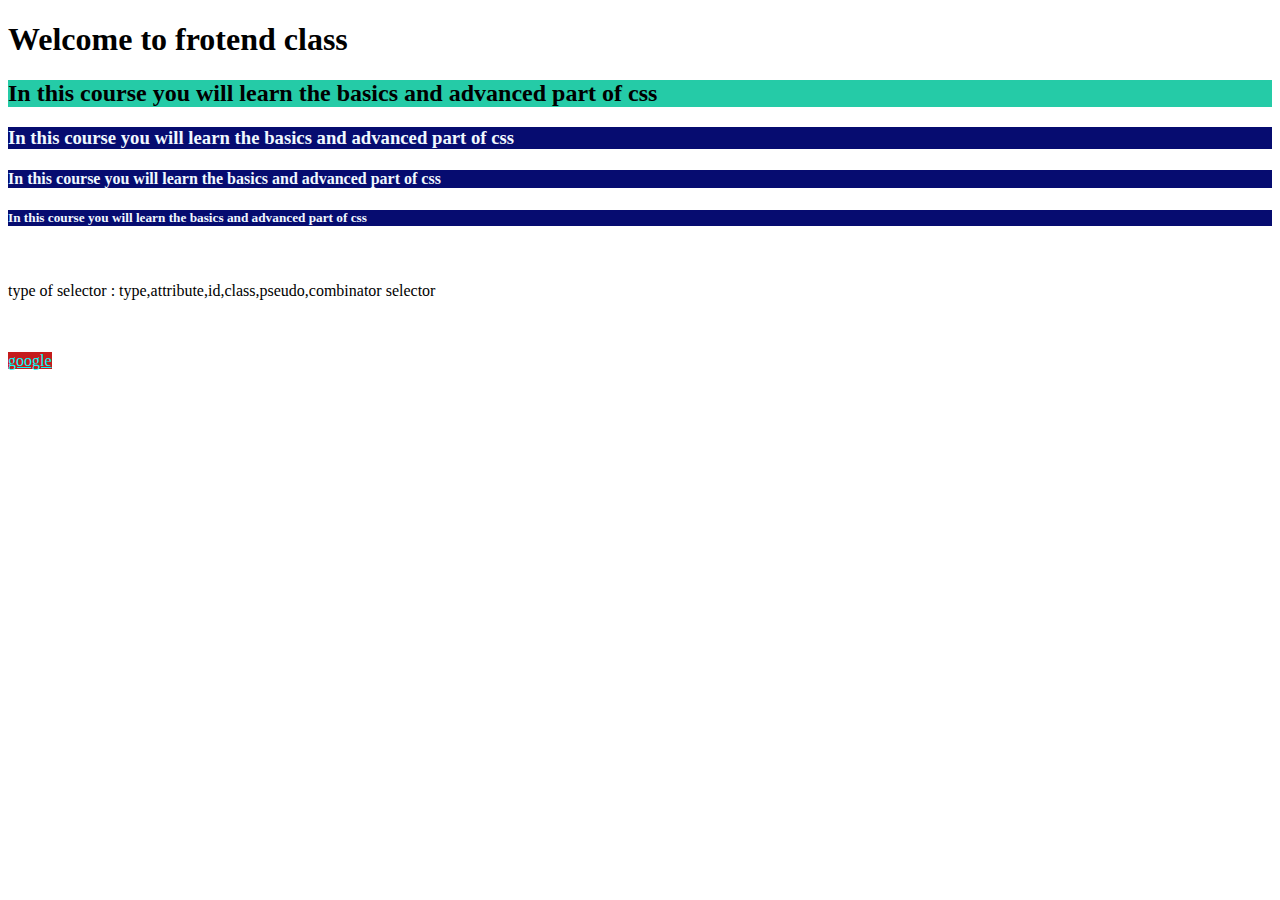
<file: cssbasics.html>
<!DOCTYPE html>
<html lang="en">
  <head>
    <meta charset="UTF-8" />
    <meta name="viewport" content="width=device-width, initial-scale=1.0" />
    <title>Css Basics</title>
    
    <style>
      /* type selector */
      h3 {
        background-color: yellow;
      }
      /* attribute selector */
      a[href="https://www.google.com/" ]
      {
        color: aqua;
        background-color: #c41c1c;
      }
      /* id selector */
      #head2{
        background-color: #25cba7;
      }
      /* class selector */
      .c1{
        background-color: #060c70;
        color: aliceblue;
      }
      /* pseudo selector */
      h1:hover{
        color: aqua;
        background-color: #f01313;
      }
      
      </style>
      <link rel="stylesheet" href="my.css">
  </head>
  <body>
    <h1 id="head1">Welcome to frotend class</h1>
    <h2 id="head2">In this course you will learn the basics and advanced part of css</h2>
    <h3 class="c1">In this course you will learn the basics and advanced part of css</h3>
    <h4 class="c1">In this course you will learn the basics and advanced part of css</h4>
    <h5 class="c1">In this course you will learn the basics and advanced part of css</h5>
    <br>
    <p>type of selector : type,attribute,id,class,pseudo,combinator selector</p>
    <br></br>
    <a href="https://www.google.com/" target="_blank">google</a>
  </body>
</html>
</file>
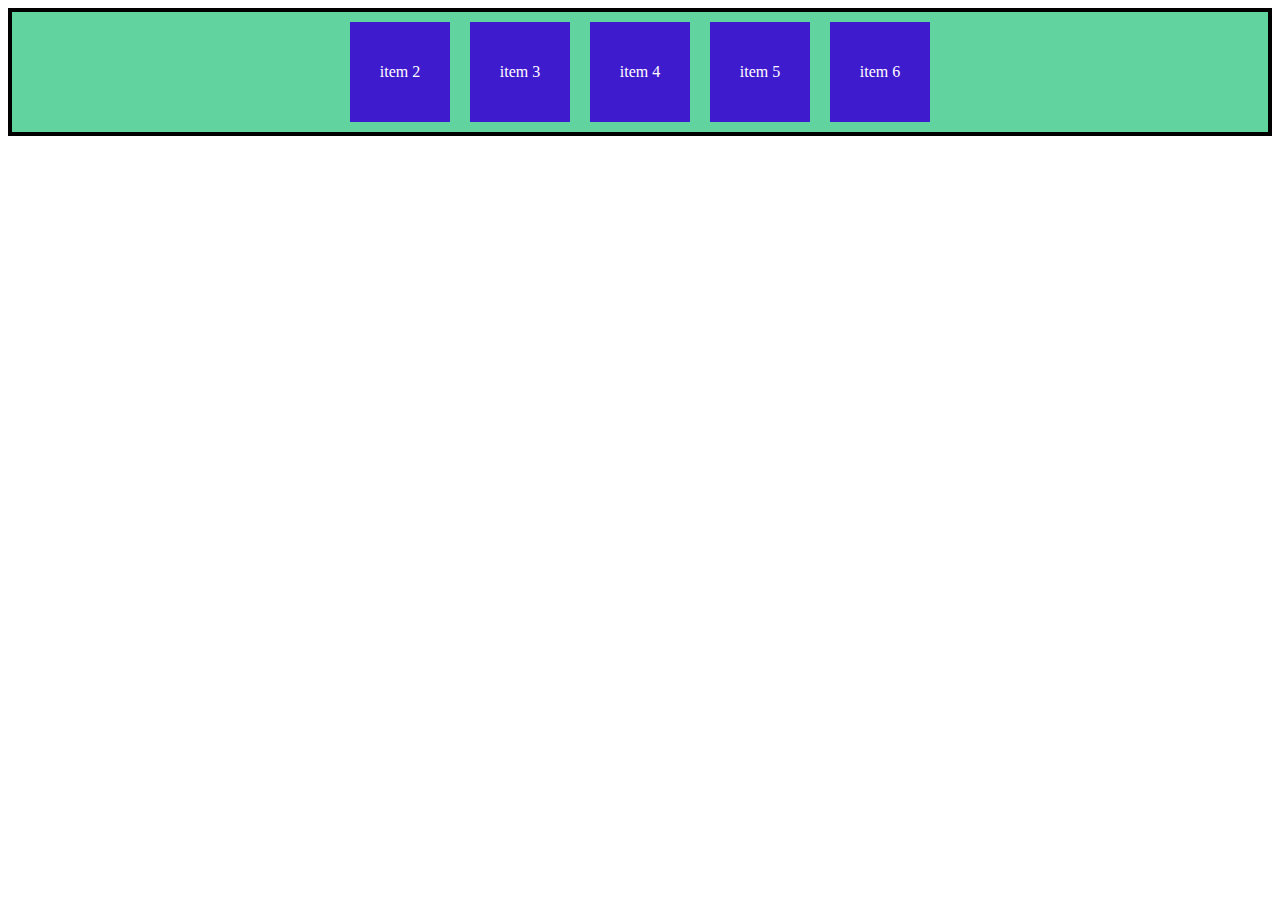
<file: Flexbox.html>
<!DOCTYPE html>
<html lang="en">
  <head>
    <meta charset="UTF-8" />
    <meta name="viewport" content="width=device-width, initial-scale=1.0" />
    <title>Flexbox</title>
    <style>
      .main {
        background-color: #61d39e;
        padding: 10px;
        border: 4px solid black;
        display: flex;
        /* justify content in horizontal direction */
        justify-content: center;
        /* align items in vertical direction */
        align-items: center;
        /* height: 400px; */
        /* min-height: 400p x; */
        flex-direction: row;
        flex-wrap: wrap;
        column-gap: 20px;
      }
      .item {
        background-color: #3f1bce;
        width: 60px;
        height: 60px;
        padding: 20px;
        color: white;
        display: flex;
        align-items: center;
        justify-content: center;
        /* flex-grow: 1; */
        /* flex-shrink: 0; */
      }
      #i1 {
        flex-grow: 5;
        /* flex-shrink: 2; */
        /* align-self: flex-end; */
      }
      @media (max-width: 400px) {
        .main {
          background-color: #fff;
        }
      }
    </style>
  </head>
  <body>
    <div class="main">
      <!-- <div class="item" id="i1">item 1</div> -->
      <div class="item" id="i2">item 2</div>
      <div class="item" id="3">item 3</div>
      <div class="item" id="4">item 4</div>
      <div class="item">item 5</div>
      <div class="item">item 6</div>
    </div>
  </body>
</html>
</file>
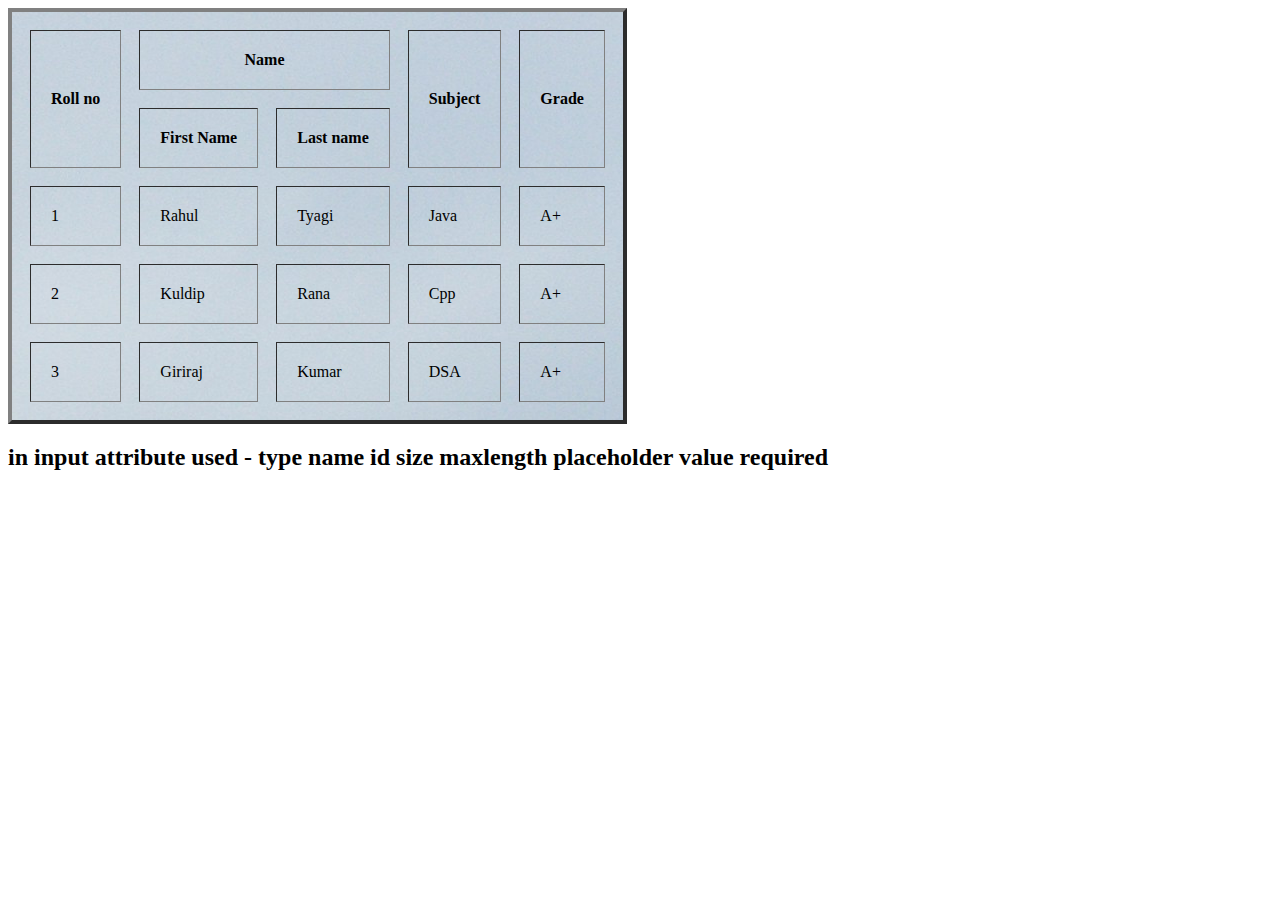
<file: lecture2.html>
<!DOCTYPE html>
<html lang="en">
  <head>
    <meta charset="UTF-8" />
    <meta name="viewport" content="width=device-width, initial-scale=1.0" />
    <title>Table</title>
  </head>
  <body>
    <table
      border="4"
      cellpadding="20"
      cellspacing="18"
      background="images\nikolai-lehmann-agEBTnS_Nuc-unsplash.jpg"
    >
      <thead>
        <tr>
          <th rowspan="2">Roll no</th>
          <th colspan="2">Name</th>
          <th rowspan="2">Subject</th>
          <th rowspan="2">Grade</th>
        </tr>
        <tr>
          <!-- <th></th> -->
          <th>First Name</th>
          <th>Last name</th>
          <!-- <th></th> -->
        </tr>
      </thead>
      <tbody>
        <tr>
          <td>1</td>
          <td>Rahul</td>
          <td>Tyagi</td>
          <td>Java</td>
          <td>A+</td>
        </tr>
        <tr>
          <td>2</td>
          <td>Kuldip</td>
          <td>Rana</td>
          <td>Cpp</td>
          <td>A+</td>
        </tr>
        <tr>
          <td>3</td>
          <td>Giriraj</td>
          <td>Kumar</td>
          <td>DSA</td>
          <td>A+</td>
        </tr>
      </tbody>
    </table>

    <h2>
      in input attribute used - type name id size maxlength placeholder value
      required
    </h2>
  </body>
</html>
</file>
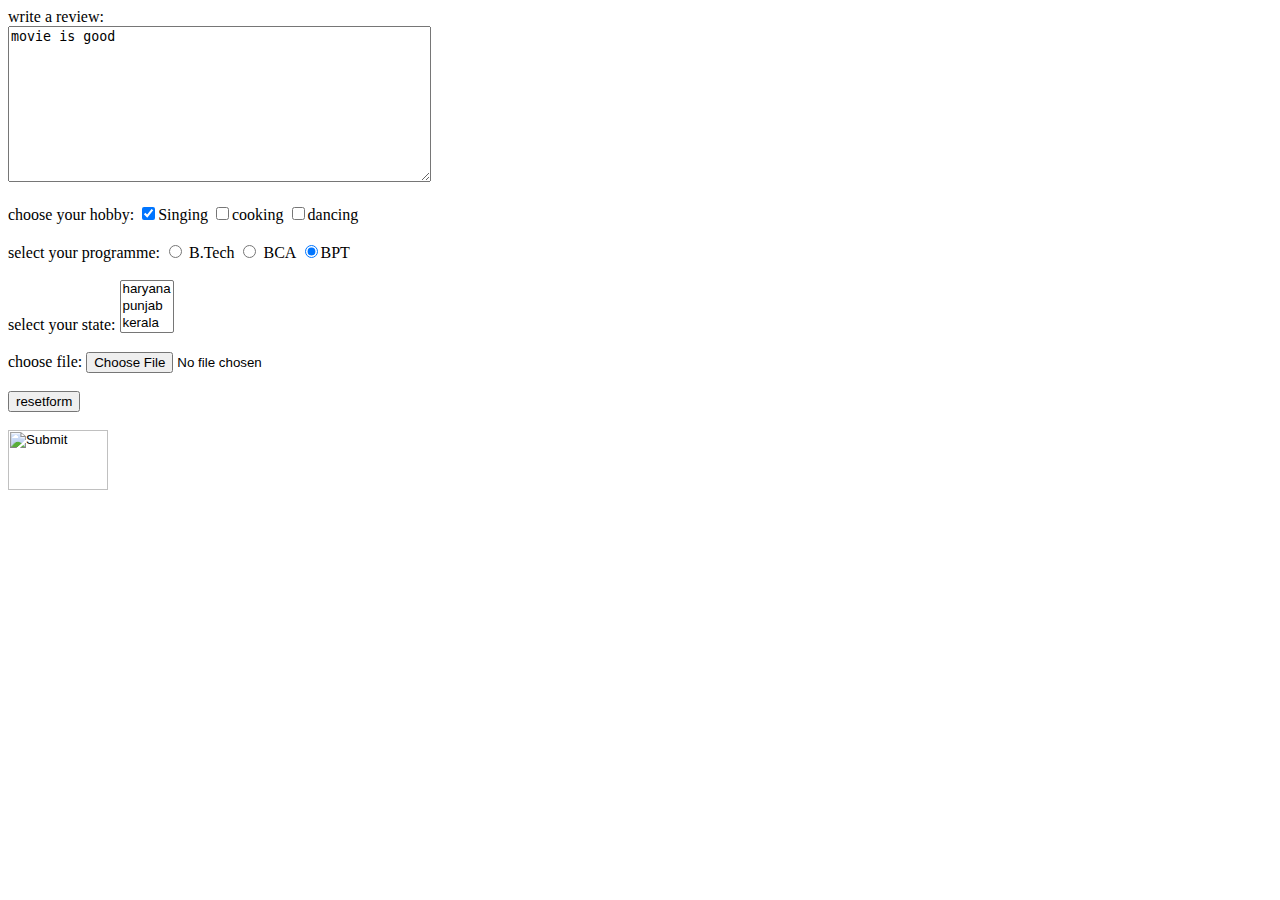
<file: lecture3.html>
<!DOCTYPE html>
<html lang="en">
  <head>
    <meta charset="UTF-8" />
    <meta name="viewport" content="width=device-width, initial-scale=1.0" />
    <title>Form</title>
  </head>
  <body>
    <form>
      <label for="review">write a review:</label><br />
      <textarea name="review" id="review" rows="10" cols="50">
movie is good</textarea
      >
      <br /><br />
      <label for="hobby"> choose your hobby:</label>
      <input
        type="checkbox"
        id="hobby"
        name="hobby"
        value="sing"
        checked
      />Singing
      <input type="checkbox" id="hobby" name="hobby" value="cook" />cooking
      <input type="checkbox" id="hobby" name="hobby" value="dance" />dancing
      <br /><br />

      <label for="pro">select your programme:</label>
      <input type="radio" id="btech" value="btech" name="btech" />
      <label for="btech">B.Tech</label>
      <input type="radio" id="bca" value="bca" name="btech" />
      <label for="bca">BCA</label>
      <input type="radio" id="pro" value="bpt" name="btech" checked />BPT

      <br /><br />

      <label for="state">select your state:</label>
      <select name="state" id="state" size="3" multiple>
        <option value="hr">haryana</option>
        <option value="pb">punjab</option>
        <option value="kr">kerala</option>
      </select>

      <br /><br />

      <label for="filesel">choose file:</label>
      <input type="file" name="filesel" id="filesel" />

      <br /><br />
      <input type="reset" name="resetform" id="resetform" value="resetform" />
      <br /><br />
      <input
        type="image"
        name="imagebtn"
        id="imagebtn"
        src="https://t4.ftcdn.net/jpg/00/28/27/95/360_F_28279558_SqNXoZWsQLfWYVxyKe9hVzZ49dJtKLsc.jpg"
        width="100"
        height="60"
      />
    </form>
  </body>
</html>
</file>
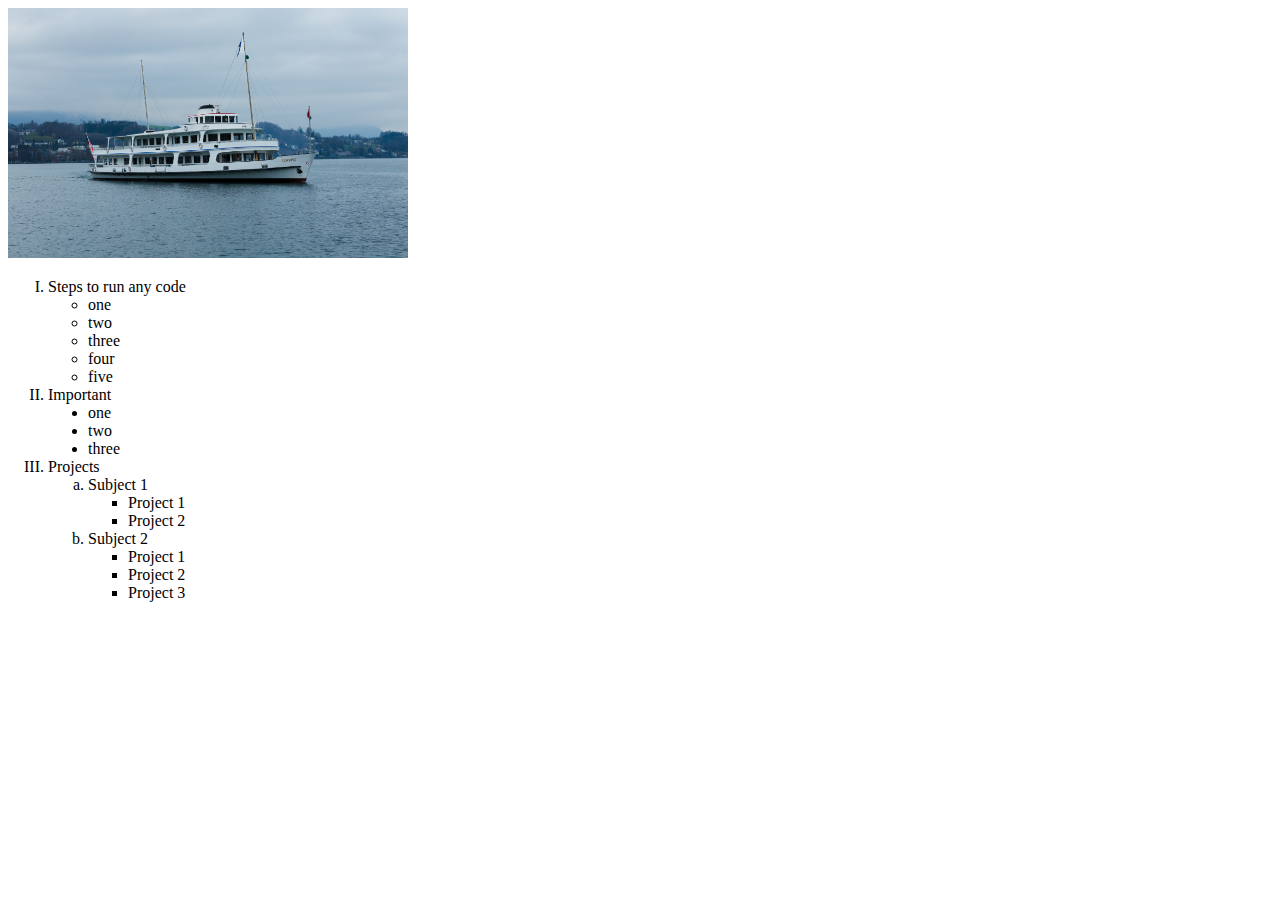
<file: Lecure1.html>
<!DOCTYPE html>
<html lang="en">
  <head>
    <meta charset="UTF-8" />
    <meta name="viewport" content="width=device-width, initial-scale=1.0" />
    <title>lecture 1</title>
  </head>
  <body>
    <img
      src="images\nikolai-lehmann-agEBTnS_Nuc-unsplash.jpg"
      alt="img"
      width="400px"
    />
    <ol type="I">
      <li>Steps to run any code</li>
      <ul>
        <li>one</li>
        <li>two</li>
        <li>three</li>
        <li>four</li>
        <li>five</li>
      </ul>
      <li>Important</li>
      <ul type="disc">
        <li>one</li>
        <li>two</li>
        <li>three</li>
      </ul>
      <li>Projects</li>
      <ol type="a">
        <li>Subject 1</li>
        <ul type="square">
          <li>Project 1</li>
          <li>Project 2</li>
        </ul>
        <li>Subject 2</li>
        <ul type="square">
          <li>Project 1</li>
          <li>Project 2</li>
          <li>Project 3</li>
        </ul>
      </ol>
    </ol>
  </body>
</html>
</file>
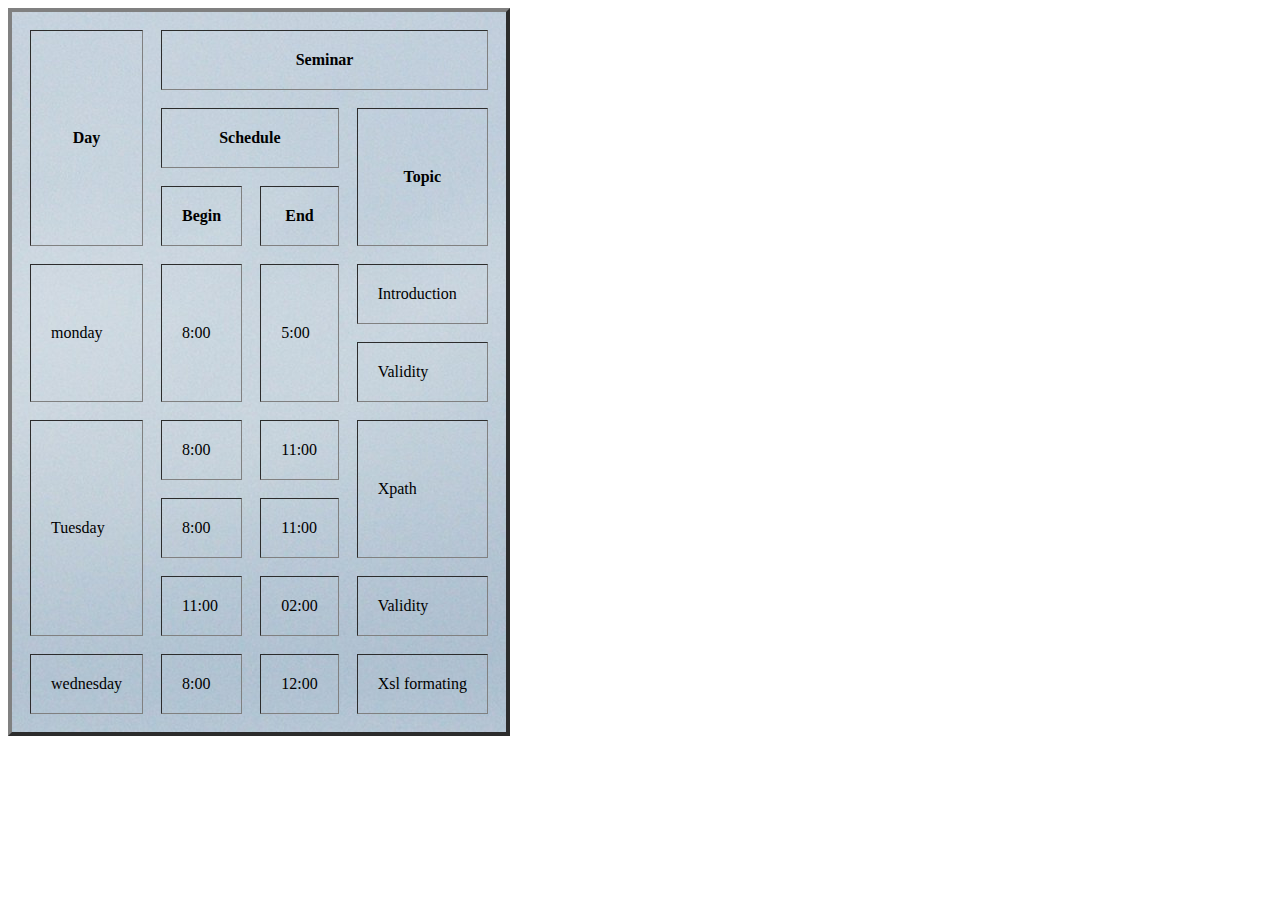
<file: practice2.html>
<!DOCTYPE html>
<html lang="en">
  <head>
    <meta charset="UTF-8" />
    <meta name="viewport" content="width=device-width, initial-scale=1.0" />
    <title>Table</title>
  </head>
  <body>
    <table
      border="4"
      cellpadding="20"
      cellspacing="18"
      background="images\nikolai-lehmann-agEBTnS_Nuc-unsplash.jpg"
    >
      <thead>
        <tr>
          <th rowspan="3">Day</th>
          <th colspan="3">Seminar</th>
        </tr>
        <tr>
          <th colspan="2">Schedule</th>
          <th rowspan="2">Topic</th>
        </tr>
        <tr>
          <!-- <th></th> -->
          <th>Begin</th>
          <th>End</th>
          <!-- <th></th> -->
        </tr>
      </thead>
      <tbody>
        <tr>
          <td rowspan="2">monday</td>
          <td rowspan="2">8:00</td>
          <td rowspan="2">5:00</td>
          <td>Introduction</td>
        </tr>
        <tr>
          <td>Validity</td>
        </tr>
        <tr>
          <td rowspan="3">Tuesday</td>
          <td>8:00</td>
          <td>11:00</td>
          <td rowspan="2">Xpath</td>
        </tr>
        <tr>
          <td>8:00</td>
          <td>11:00</td>
          <!-- <td>XSL</td>/td> -->
        </tr>
        <tr>
          <td>11:00</td>
          <td>02:00</td>
          <td>Validity</td>
        </tr>

        <tr>
          <td>wednesday</td>
          <td>8:00</td>
          <td>12:00</td>
          <td>Xsl formating</td>
        </tr>
      </tbody>
    </table>
  </body>
</html>
</file>
<file: my.css>
h3 {
  background-color: #ee1818;
}
</file>
